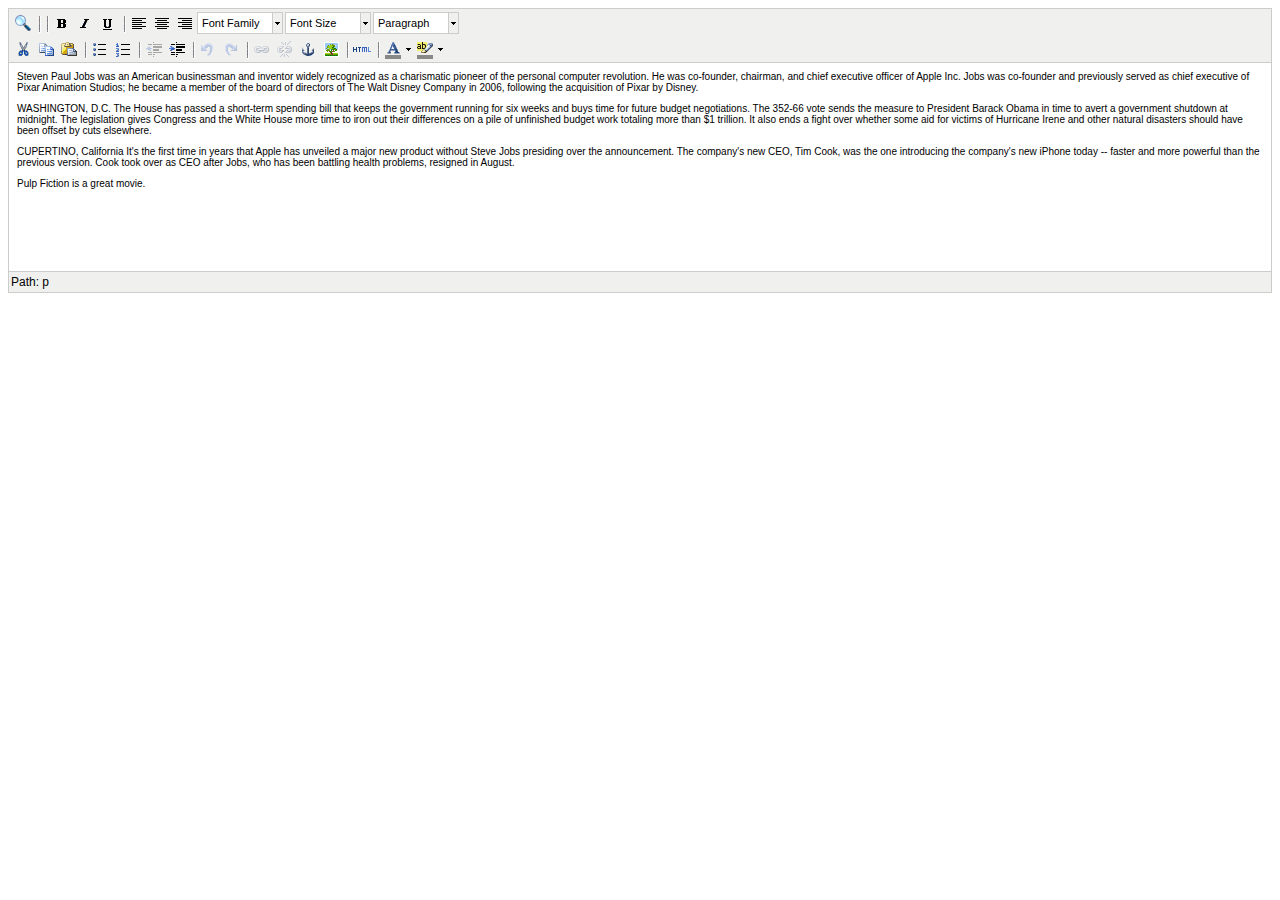
<file: index.html>
<!DOCTYPE html PUBLIC "-//W3C//DTD XHTML 1.0 Strict//EN" "http://www.w3.org/TR/xhtml1/DTD/xhtml1-strict.dtd">
<html xmlns="http://www.w3.org/1999/xhtml">
<head>
	<title>IKS related search</title>
    <script src="https://ajax.googleapis.com/ajax/libs/jquery/1.7.0/jquery.min.js"></script>
    <script type="text/javascript" src="resources/underscore.min.js"></script>
	<script type="text/javascript" src="resources/backbone.min.js"></script>
	<script type="text/javascript" src="resources/jquery.rdfquery.min.js"></script>
	<script type="text/javascript" src="resources/vie-2.1.0.debug.js"></script>
	
	<script type="text/javascript" src="resources/jquery-ui-1.8.17.custom.min.js"></script>
    <link type="text/css" href="resources/redmond/jquery-ui-1.8.17.custom.css" rel="stylesheet" />
	<!-- Include the image search widget -->
	<script type="text/javascript" src="resources/vie.widget.image_search.js"></script>
	
	<!-- Include vie-related widget -->
	<script type="text/javascript" src="resources/vie.widget.related.js"></script>
	<link type="text/css" href="resources/style.css" rel="stylesheet" />
	
	<!-- Include TinyMCE and initialize the search button -->
	<script type="text/javascript" src="tiny_mce/tiny_mce.js"></script>
	<script type="text/javascript">
	    tinyMCE
	            .init({
	                // General options
	                mode : "exact",
	                elements : "content",
	                theme : "advanced",
	                theme_advanced_buttons1 : "imageSearchButton,|,|,bold,italic,underline,|,justifyleft,justifycenter,justifyright,fontselect,fontsizeselect,formatselect",
	                theme_advanced_buttons2 : "cut,copy,paste,|,bullist,numlist,|,outdent,indent,|,undo,redo,|,link,unlink,anchor,image,|,code,preview,|,forecolor,backcolor",
	                theme_advanced_buttons3 : "",
	                theme_advanced_toolbar_location : "top",
	                theme_advanced_toolbar_align : "left",
	                theme_advanced_statusbar_location : "bottom",
	                setup : function(ed) {
	                    // Add a custom button
	                    ed.addButton('imageSearchButton', {
	                        title : 'Search images',
	                        onclick : function() {
	                            ed.focus();
	                            enhance(ed.getContent(), ed.getElement());
	                        }
	                    });
	                }
	            });
	</script>
	<!-- /TinyMCE -->
</head>
<body role="application">
	<div id="wrapper" class="wrapper">
		<div id="content" class="tinymce">
			<p>Steven Paul Jobs was an American businessman and inventor
				widely recognized as a charismatic pioneer of the personal computer
				revolution. He was co-founder, chairman, and chief executive officer
				of Apple Inc. Jobs was co-founder and previously served as chief
				executive of Pixar Animation Studios; he became a member of the
				board of directors of The Walt Disney Company in 2006, following the
				acquisition of Pixar by Disney.</p>
			<p>WASHINGTON, D.C. The House has passed a short-term spending
				bill that keeps the government running for six weeks and buys time
				for future budget negotiations. The 352-66 vote sends the measure to
				President Barack Obama in time to avert a government shutdown at
				midnight. The legislation gives Congress and the White House more
				time to iron out their differences on a pile of unfinished budget
				work totaling more than $1 trillion. It also ends a fight over
				whether some aid for victims of Hurricane Irene and other natural
				disasters should have been offset by cuts elsewhere.</p>
			<p>CUPERTINO, California It's the first time in years that Apple
				has unveiled a major new product without Steve Jobs presiding over
				the announcement. The company's new CEO, Tim Cook, was the one
				introducing the company's new iPhone today -- faster and more
				powerful than the previous version. Cook took over as CEO after
				Jobs, who has been battling health problems, resigned in August.</p>
			<p>Pulp Fiction is a great movie.</p>
		</div>
	</div>
</body>
</html>
</file>
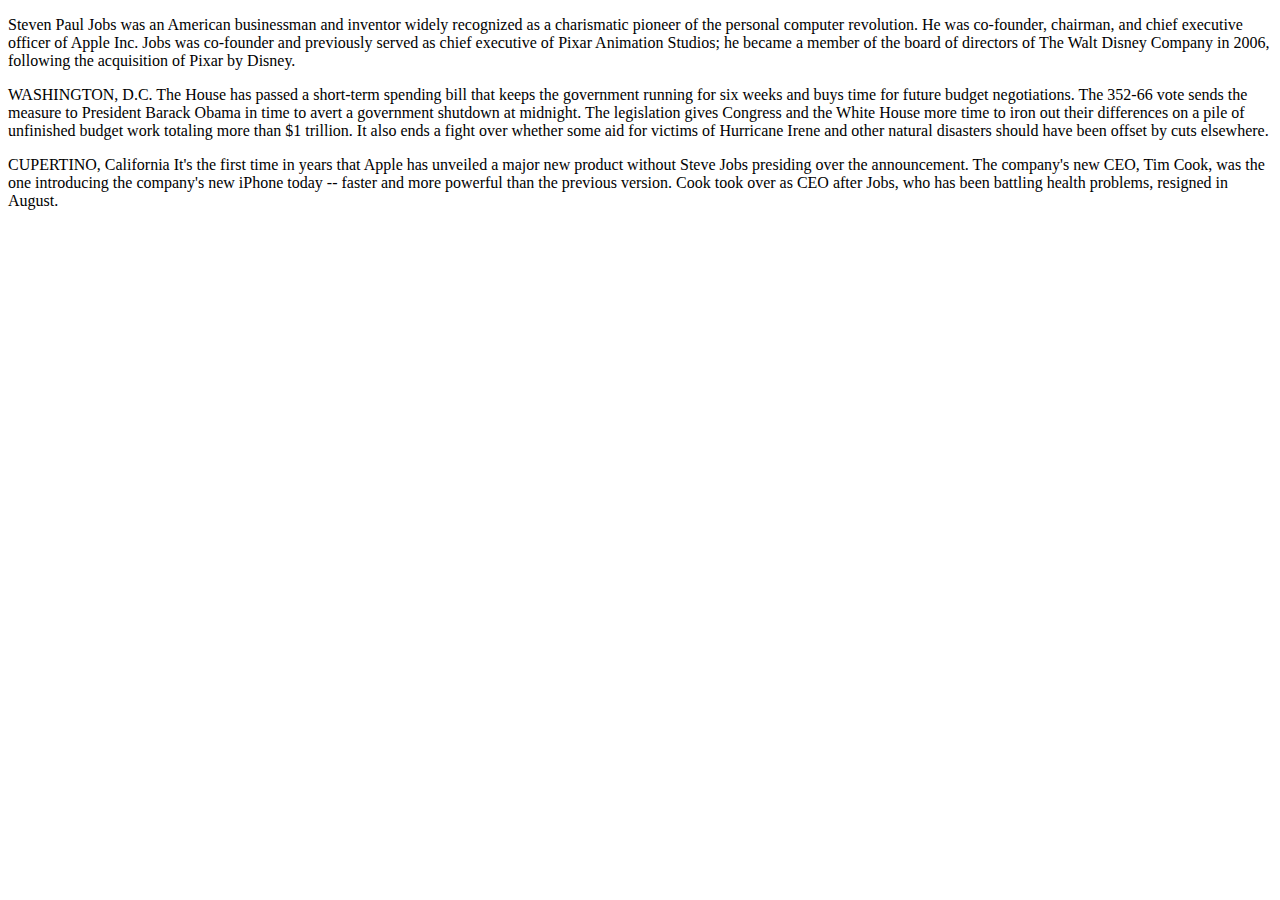
<file: test/index.html>
<!DOCTYPE html PUBLIC "-//W3C//DTD XHTML 1.0 Strict//EN" "http://www.w3.org/TR/xhtml1/DTD/xhtml1-strict.dtd">
<html xmlns="http://www.w3.org/1999/xhtml">
<head>
	<title>IKS VIE Basic version test</title>
	<meta http-equiv="X-UA-Compatible" content="IE=edge" />
	<script type="text/javascript" src="vie-ALL-2.0.0_20120503102652.debug.js"></script>
	<script type="text/javascript" src="../resources/jquery.rdfquery.min.js"></script>
	<script type="text/javascript" src="../resources/utils.js"></script>
</head>
<body>
	<div id="content">
		<p>Steven Paul Jobs was an American businessman and inventor
			widely recognized as a charismatic pioneer of the personal computer
			revolution. He was co-founder, chairman, and chief executive officer
			of Apple Inc. Jobs was co-founder and previously served as chief
			executive of Pixar Animation Studios; he became a member of the board
			of directors of The Walt Disney Company in 2006, following the
			acquisition of Pixar by Disney.</p>
		<p>WASHINGTON, D.C. The House has passed a short-term spending
			bill that keeps the government running for six weeks and buys time
			for future budget negotiations. The 352-66 vote sends the measure to
			President Barack Obama in time to avert a government shutdown at
			midnight. The legislation gives Congress and the White House more
			time to iron out their differences on a pile of unfinished budget
			work totaling more than $1 trillion. It also ends a fight over
			whether some aid for victims of Hurricane Irene and other natural
			disasters should have been offset by cuts elsewhere.</p>
		<p>CUPERTINO, California It's the first time in years that Apple
			has unveiled a major new product without Steve Jobs presiding over
			the announcement. The company's new CEO, Tim Cook, was the one
			introducing the company's new iPhone today -- faster and more
			powerful than the previous version. Cook took over as CEO after Jobs,
			who has been battling health problems, resigned in August.</p>
	</div>

<script type="text/javascript">
v = new VIE();
v.namespaces.base("http://schema.org/");
console.log("Start loading schema.org");
v.loadSchema("http://schema.rdfs.org/all.json", {
	baseNS : "http://schema.org/",
	success : function() {
	    console.log("schema.org loaded successfully");
		onLoadSuccess(v);
	},
	error : function(msg) {
		console.warn(msg);
	}
});
	
function onLoadSuccess(v) {

    console.log("Start analyzing");
    var stanbol = new v.StanbolService({ url : [ "http://dev.iks-project.eu:8080" ] });
    v.use(stanbol);
    stanbol.rules = v.jQuery.merge(stanbol.rules, getAdditionalRules(stanbol.vie));
    v.analyze({ element : v.jQuery('#content') }).using('stanbol').execute().done(

            function(entities) {
                
                var goods = {
                    persons : [],
                    cities : [],
                    places : [],
                    orgas : [],
                    events : [],
                    movies : [],
                    plants : [],
                    others : []
                };

                _.each(entities, function(entity) {
                    if (!entity.has('http://www.w3.org/2000/01/rdf-schema#label')) {
                        return;
                    }
					if (entity.isof("Person")) {
						goods.persons.push(entity);
					} else if (entity.isof("City")) {
						goods.cities.push(entity);
					} else if (entity.isof("Place")) {
						goods.places.push(entity);
					} else if (entity.isof("Organization")) {
						goods.orgas.push(entity);
					} else if (entity.isof("Event")) {
						goods.events.push(entity);
					} else if (entity.isof("Movie")) {
						goods.movies.push(entity);
                    } else if (entity.isof("dbpedia:Plant")) {
                        goods.plants.push(entity);
					} else if (entity.isof("Thing")) {
						goods.others.push(entity);
					}
                });
                
                if (goods.persons.length == 0
                    && goods.cities.length == 0 
                    && goods.places.length == 0
                    && goods.orgas.length == 0 
                    && goods.events.length == 0 
                    && goods.movies.length == 0
                    && goods.plants.length == 0) {
                } else {
                    logEntities("Persons", goods.persons);
                    logEntities("Cities", goods.cities);
                    logEntities("Places", goods.places);
                    logEntities("Organizations", goods.orgas);
                    logEntities("Events", goods.events);
                    logEntities("Movies", goods.movies);
                    logEntities("Plants", goods.plants);
                }
        });
}
</script>
</body>
</html>
</file>
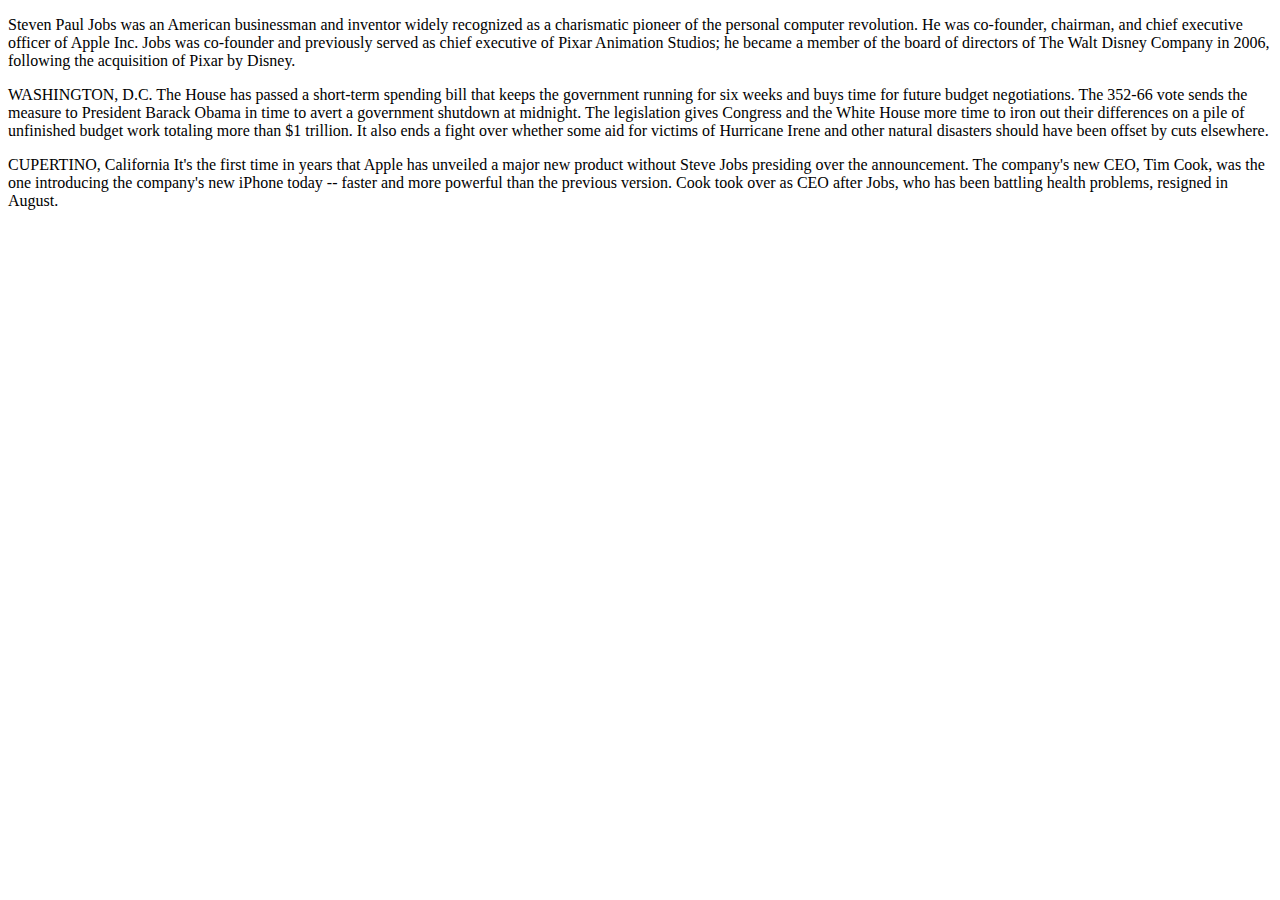
<file: test.html>
<!DOCTYPE html PUBLIC "-//W3C//DTD XHTML 1.0 Strict//EN" "http://www.w3.org/TR/xhtml1/DTD/xhtml1-strict.dtd">
<html xmlns="http://www.w3.org/1999/xhtml">
<head>
	<title>IKS related search</title>
	<meta http-equiv="X-UA-Compatible" content="IE=edge" />
	<script type="text/javascript" src="resources/vie-ALL-2.1.0alpha1_20120502153649.debug.js"></script>
	<script type="text/javascript" src="resources/jquery.rdfquery.min.js"></script>
	<script type="text/javascript" src="resources/utils.js"></script>
</head>
<body>
	<div id="content">
		<p>Steven Paul Jobs was an American businessman and inventor
			widely recognized as a charismatic pioneer of the personal computer
			revolution. He was co-founder, chairman, and chief executive officer
			of Apple Inc. Jobs was co-founder and previously served as chief
			executive of Pixar Animation Studios; he became a member of the board
			of directors of The Walt Disney Company in 2006, following the
			acquisition of Pixar by Disney.</p>
		<p>WASHINGTON, D.C. The House has passed a short-term spending
			bill that keeps the government running for six weeks and buys time
			for future budget negotiations. The 352-66 vote sends the measure to
			President Barack Obama in time to avert a government shutdown at
			midnight. The legislation gives Congress and the White House more
			time to iron out their differences on a pile of unfinished budget
			work totaling more than $1 trillion. It also ends a fight over
			whether some aid for victims of Hurricane Irene and other natural
			disasters should have been offset by cuts elsewhere.</p>
		<p>CUPERTINO, California It's the first time in years that Apple
			has unveiled a major new product without Steve Jobs presiding over
			the announcement. The company's new CEO, Tim Cook, was the one
			introducing the company's new iPhone today -- faster and more
			powerful than the previous version. Cook took over as CEO after Jobs,
			who has been battling health problems, resigned in August.</p>
	</div>

<script type="text/javascript">
v = new VIE();
v.namespaces.base("http://schema.org/");
console.log("Start loading schema.org");
v.loadSchema("http://schema.rdfs.org/all.json", {
	baseNS : "http://schema.org/",
	success : function() {
	    console.log("schema.org loaded successfully");
		onLoadSuccess(v);
	},
	error : function(msg) {
		console.warn(msg);
	}
});
	
function onLoadSuccess(v) {

    console.log("Start analyzing");
    var stanbol = new v.StanbolService({ url : [ "http://dev.iks-project.eu:8080" ] });
    v.use(stanbol);
    stanbol.rules = v.jQuery.merge(stanbol.rules, getAdditionalRules(stanbol.vie));
    v.analyze({ element : v.jQuery('#content') }).using('stanbol').execute().done(

            function(entities) {
                
                var goods = {
                    persons : [],
                    cities : [],
                    places : [],
                    orgas : [],
                    events : [],
                    movies : [],
                    plants : [],
                    others : []
                };

                _.each(entities, function(entity) {
                    if (!entity.has('http://www.w3.org/2000/01/rdf-schema#label')) {
                        return;
                    }
                    if (entity.isof("Person")) {
                        goods.persons.push(entity);
                    } else if (entity.isof("City")) {
                        goods.cities.push(entity);
                    } else if (entity.isof("Place")) {
                        goods.places.push(entity);
                    } else if (entity.isof("Organization")) {
                        goods.orgas.push(entity);
                    } else if (entity.isof("Event")) {
                        goods.events.push(entity);
                    } else if (entity.isof("Movie")) {
                        goods.movies.push(entity);
                    } else if (isOf(entity, "<http://dbpedia.org/ontology/Plant>")) {
                        goods.plants.push(entity);
					} else if (entity.isof("Thing")) {
						goods.others.push(entity);
					}
                });
                
                if (goods.persons.length == 0
                    && goods.cities.length == 0 
                    && goods.places.length == 0
                    && goods.orgas.length == 0 
                    && goods.events.length == 0 
                    && goods.movies.length == 0
                    && goods.plants.length == 0) {
                } else {
                    logEntities("Persons", goods.persons);
                    logEntities("Cities", goods.cities);
                    logEntities("Places", goods.places);
                    logEntities("Organizations", goods.orgas);
                    logEntities("Events", goods.events);
                    logEntities("Movies", goods.movies);
                    logEntities("Movies", goods.movies);
                }
        });
}
</script>
</body>
</html>
</file>
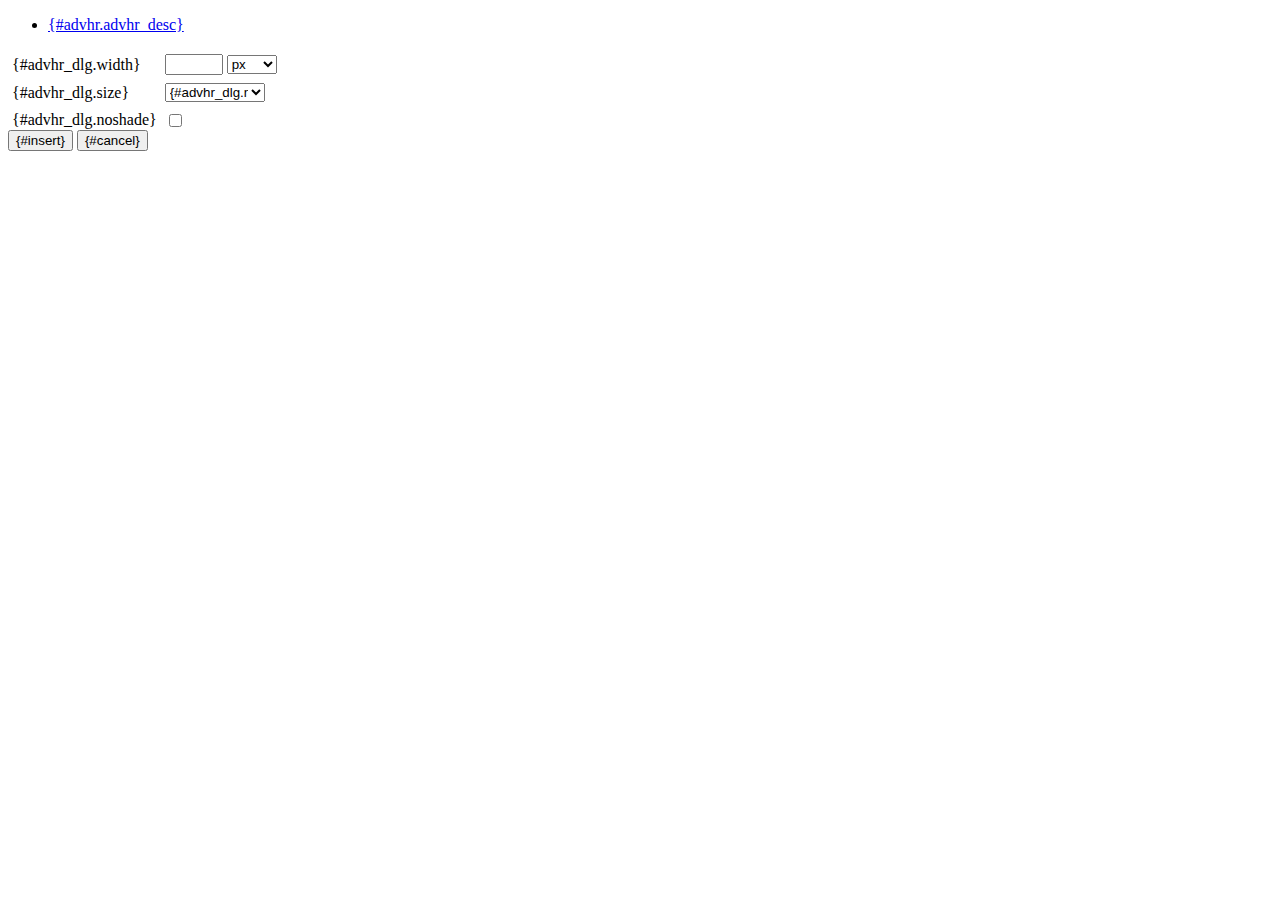
<file: tiny_mce/plugins/advhr/rule.htm>
<!DOCTYPE html PUBLIC "-//W3C//DTD XHTML 1.0 Strict//EN" "http://www.w3.org/TR/xhtml1/DTD/xhtml1-strict.dtd">
<html xmlns="http://www.w3.org/1999/xhtml">
<head>
	<title>{#advhr.advhr_desc}</title>
	<script type="text/javascript" src="../../tiny_mce_popup.js"></script>
	<script type="text/javascript" src="js/rule.js"></script>
	<script type="text/javascript" src="../../utils/mctabs.js"></script>
	<script type="text/javascript" src="../../utils/form_utils.js"></script>
	<link href="css/advhr.css" rel="stylesheet" type="text/css" />
</head>
<body role="application">
<form onsubmit="AdvHRDialog.update();return false;" action="#">
	<div class="tabs">
		<ul>
			<li id="general_tab" class="current" aria-controls="general_panel"><span><a href="javascript:mcTabs.displayTab('general_tab','general_panel');" onmousedown="return false;">{#advhr.advhr_desc}</a></span></li>
		</ul>
	</div>

	<div class="panel_wrapper">
		<div id="general_panel" class="panel current">
			<table role="presentation" border="0" cellpadding="4" cellspacing="0">
					<tr role="group" aria-labelledby="width_label">
						<td><label id="width_label" for="width">{#advhr_dlg.width}</label></td>
						<td class="nowrap">
							<input id="width" name="width" type="text" value="" class="mceFocus" />
							<span style="display:none;" id="width_unit_label">{#advhr_dlg.widthunits}</span>
							<select name="width2" id="width2" aria-labelledby="width_unit_label">
								<option value="">px</option>
								<option value="%">%</option>
							</select>
						</td>
					</tr>
					<tr>
						<td><label for="size">{#advhr_dlg.size}</label></td>
						<td><select id="size" name="size">
							<option value="">{#advhr_dlg.normal}</option>
							<option value="1">1</option>
							<option value="2">2</option>
							<option value="3">3</option>
							<option value="4">4</option>
							<option value="5">5</option>
						</select></td>
					</tr>
					<tr>
						<td><label for="noshade">{#advhr_dlg.noshade}</label></td>
						<td><input type="checkbox" name="noshade" id="noshade" class="radio" /></td>
					</tr>
			</table>
		</div>
	</div>

	<div class="mceActionPanel">
		<input type="submit" id="insert" name="insert" value="{#insert}" />
		<input type="button" id="cancel" name="cancel" value="{#cancel}" onclick="tinyMCEPopup.close();" />
	</div>
</form>
</body>
</html>
</file>
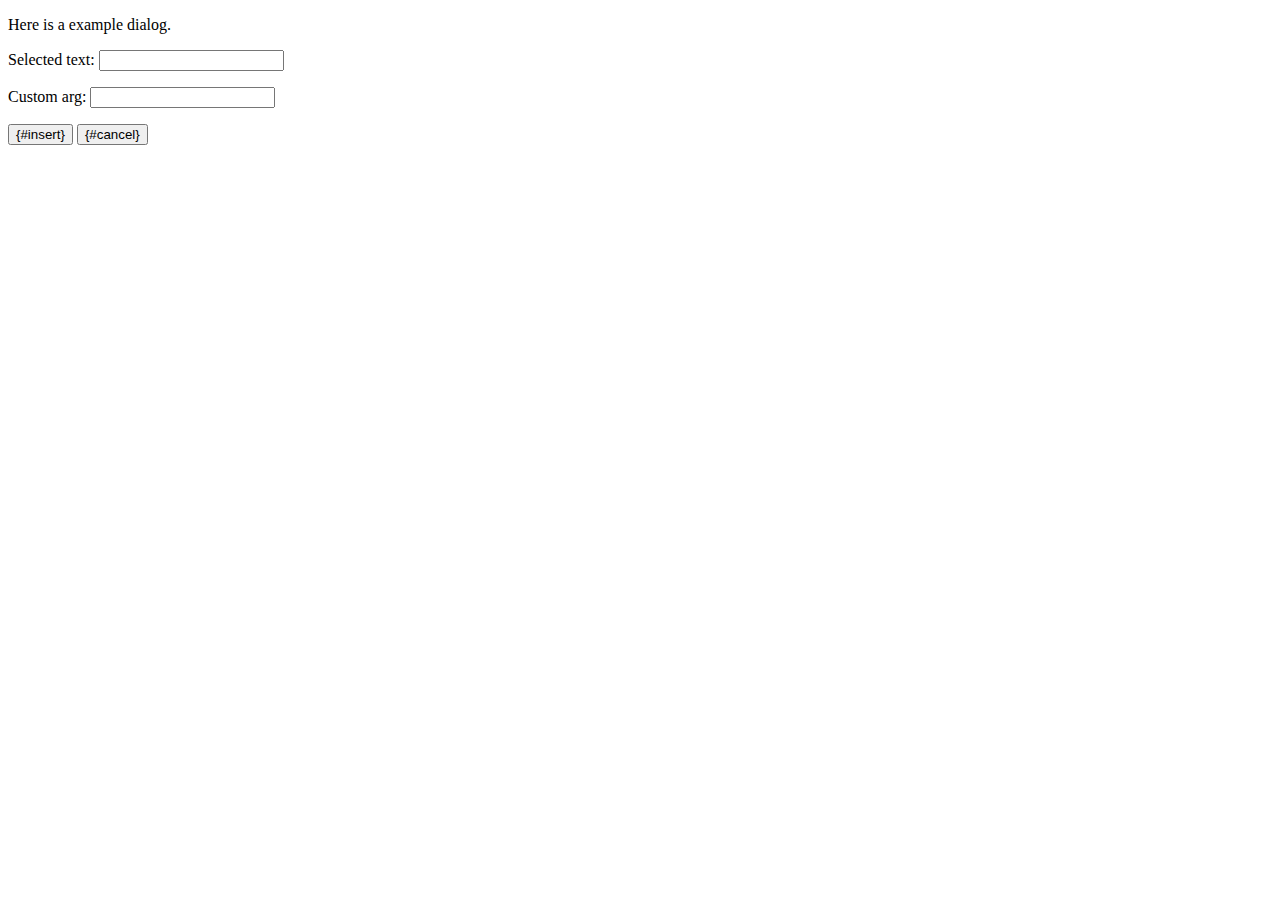
<file: tiny_mce/plugins/example/dialog.htm>
<!DOCTYPE html PUBLIC "-//W3C//DTD XHTML 1.0 Strict//EN" "http://www.w3.org/TR/xhtml1/DTD/xhtml1-strict.dtd">
<html xmlns="http://www.w3.org/1999/xhtml">
<head>
	<title>{#example_dlg.title}</title>
	<script type="text/javascript" src="../../tiny_mce_popup.js"></script>
	<script type="text/javascript" src="js/dialog.js"></script>
</head>
<body>

<form onsubmit="ExampleDialog.insert();return false;" action="#">
	<p>Here is a example dialog.</p>
	<p>Selected text: <input id="someval" name="someval" type="text" class="text" /></p>
	<p>Custom arg: <input id="somearg" name="somearg" type="text" class="text" /></p>

	<div class="mceActionPanel">
		<input type="button" id="insert" name="insert" value="{#insert}" onclick="ExampleDialog.insert();" />
		<input type="button" id="cancel" name="cancel" value="{#cancel}" onclick="tinyMCEPopup.close();" />
	</div>
</form>

</body>
</html>
</file>
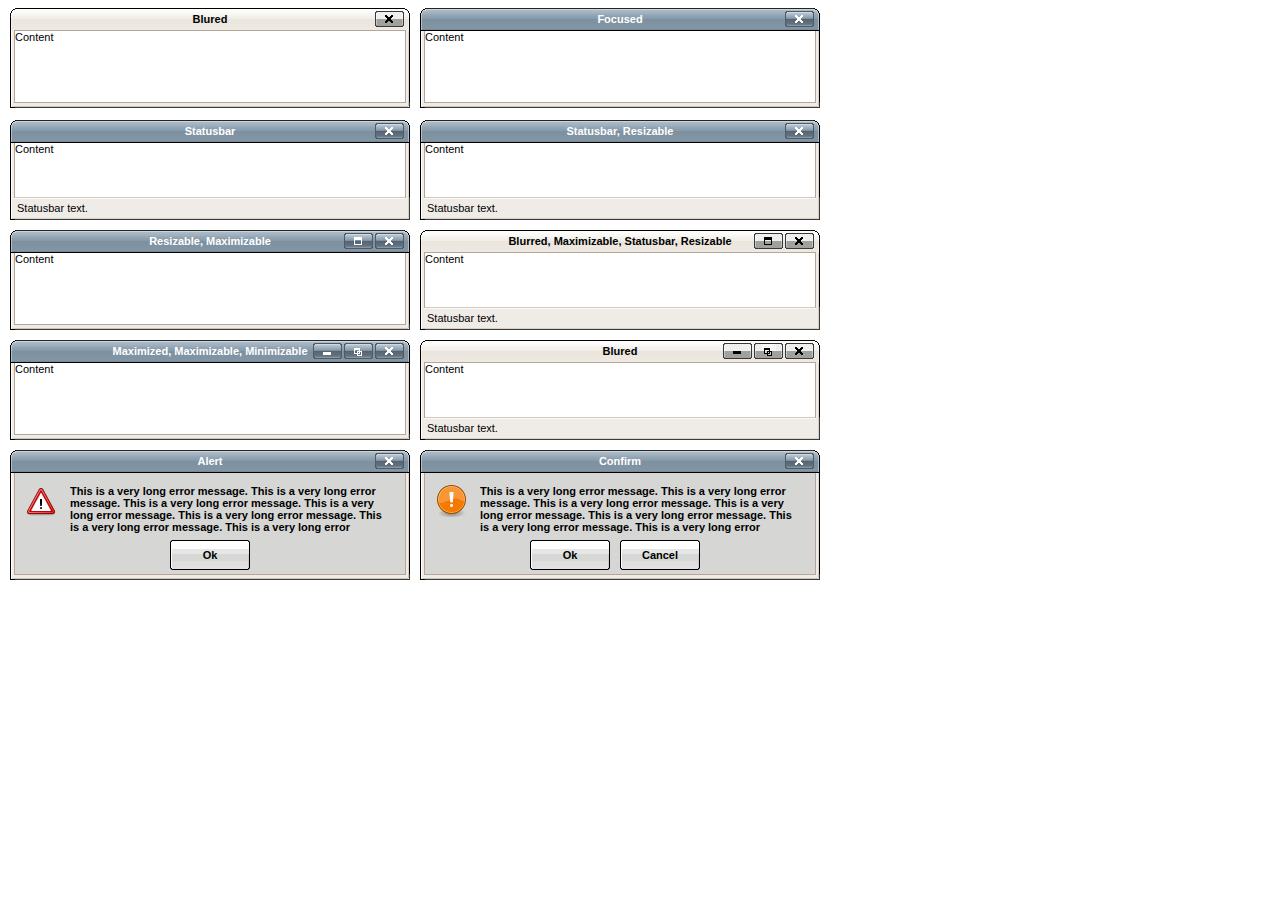
<file: tiny_mce/plugins/inlinepopups/template.htm>
<!-- <!DOCTYPE html PUBLIC "-//W3C//DTD XHTML 1.0 Strict//EN" "http://www.w3.org/TR/xhtml1/DTD/xhtml1-strict.dtd"> -->
<html xmlns="http://www.w3.org/1999/xhtml">
<head>
<title>Template for dialogs</title>
<link rel="stylesheet" type="text/css" href="skins/clearlooks2/window.css" />
</head>
<body>

<div class="mceEditor">
	<div class="clearlooks2" style="width:400px; height:100px; left:10px;">
		<div class="mceWrapper">
			<div class="mceTop">
				<div class="mceLeft"></div>
				<div class="mceCenter"></div>
				<div class="mceRight"></div>
				<span>Blured</span>
			</div>

			<div class="mceMiddle">
				<div class="mceLeft"></div>
				<span>Content</span>
				<div class="mceRight"></div>
			</div>

			<div class="mceBottom">
				<div class="mceLeft"></div>
				<div class="mceCenter"></div>
				<div class="mceRight"></div>
				<span>Statusbar text.</span>
			</div>

			<a class="mceMove" href="#"></a>
			<a class="mceMin" href="#"></a>
			<a class="mceMax" href="#"></a>
			<a class="mceMed" href="#"></a>
			<a class="mceClose" href="#"></a>
			<a class="mceResize mceResizeN" href="#"></a>
			<a class="mceResize mceResizeS" href="#"></a>
			<a class="mceResize mceResizeW" href="#"></a>
			<a class="mceResize mceResizeE" href="#"></a>
			<a class="mceResize mceResizeNW" href="#"></a>
			<a class="mceResize mceResizeNE" href="#"></a>
			<a class="mceResize mceResizeSW" href="#"></a>
			<a class="mceResize mceResizeSE" href="#"></a>
		</div>
	</div>

	<div class="clearlooks2" style="width:400px; height:100px; left:420px;">
		<div class="mceWrapper mceMovable mceFocus">
			<div class="mceTop">
				<div class="mceLeft"></div>
				<div class="mceCenter"></div>
				<div class="mceRight"></div>
				<span>Focused</span>
			</div>

			<div class="mceMiddle">
				<div class="mceLeft"></div>
				<span>Content</span>
				<div class="mceRight"></div>
			</div>

			<div class="mceBottom">
				<div class="mceLeft"></div>
				<div class="mceCenter"></div>
				<div class="mceRight"></div>
				<span>Statusbar text.</span>
			</div>

			<a class="mceMove" href="#"></a>
			<a class="mceMin" href="#"></a>
			<a class="mceMax" href="#"></a>
			<a class="mceMed" href="#"></a>
			<a class="mceClose" href="#"></a>
			<a class="mceResize mceResizeN" href="#"></a>
			<a class="mceResize mceResizeS" href="#"></a>
			<a class="mceResize mceResizeW" href="#"></a>
			<a class="mceResize mceResizeE" href="#"></a>
			<a class="mceResize mceResizeNW" href="#"></a>
			<a class="mceResize mceResizeNE" href="#"></a>
			<a class="mceResize mceResizeSW" href="#"></a>
			<a class="mceResize mceResizeSE" href="#"></a>
		</div>
	</div>

	<div class="clearlooks2" style="width:400px; height:100px; left:10px; top:120px;">
		<div class="mceWrapper mceMovable mceFocus mceStatusbar">
			<div class="mceTop">
				<div class="mceLeft"></div>
				<div class="mceCenter"></div>
				<div class="mceRight"></div>
				<span>Statusbar</span>
			</div>

			<div class="mceMiddle">
				<div class="mceLeft"></div>
				<span>Content</span>
				<div class="mceRight"></div>
			</div>

			<div class="mceBottom">
				<div class="mceLeft"></div>
				<div class="mceCenter"></div>
				<div class="mceRight"></div>
				<span>Statusbar text.</span>
			</div>

			<a class="mceMove" href="#"></a>
			<a class="mceMin" href="#"></a>
			<a class="mceMax" href="#"></a>
			<a class="mceMed" href="#"></a>
			<a class="mceClose" href="#"></a>
			<a class="mceResize mceResizeN" href="#"></a>
			<a class="mceResize mceResizeS" href="#"></a>
			<a class="mceResize mceResizeW" href="#"></a>
			<a class="mceResize mceResizeE" href="#"></a>
			<a class="mceResize mceResizeNW" href="#"></a>
			<a class="mceResize mceResizeNE" href="#"></a>
			<a class="mceResize mceResizeSW" href="#"></a>
			<a class="mceResize mceResizeSE" href="#"></a>
		</div>
	</div>

	<div class="clearlooks2" style="width:400px; height:100px; left:420px; top:120px;">
		<div class="mceWrapper mceMovable mceFocus mceStatusbar mceResizable">
			<div class="mceTop">
				<div class="mceLeft"></div>
				<div class="mceCenter"></div>
				<div class="mceRight"></div>
				<span>Statusbar, Resizable</span>
			</div>

			<div class="mceMiddle">
				<div class="mceLeft"></div>
				<span>Content</span>
				<div class="mceRight"></div>
			</div>

			<div class="mceBottom">
				<div class="mceLeft"></div>
				<div class="mceCenter"></div>
				<div class="mceRight"></div>
				<span>Statusbar text.</span>
			</div>

			<a class="mceMove" href="#"></a>
			<a class="mceMin" href="#"></a>
			<a class="mceMax" href="#"></a>
			<a class="mceMed" href="#"></a>
			<a class="mceClose" href="#"></a>
			<a class="mceResize mceResizeN" href="#"></a>
			<a class="mceResize mceResizeS" href="#"></a>
			<a class="mceResize mceResizeW" href="#"></a>
			<a class="mceResize mceResizeE" href="#"></a>
			<a class="mceResize mceResizeNW" href="#"></a>
			<a class="mceResize mceResizeNE" href="#"></a>
			<a class="mceResize mceResizeSW" href="#"></a>
			<a class="mceResize mceResizeSE" href="#"></a>
		</div>
	</div>

	<div class="clearlooks2" style="width:400px; height:100px; left:10px; top:230px;">
		<div class="mceWrapper mceMovable mceFocus mceResizable mceMaximizable">
			<div class="mceTop">
				<div class="mceLeft"></div>
				<div class="mceCenter"></div>
				<div class="mceRight"></div>
				<span>Resizable, Maximizable</span>
			</div>

			<div class="mceMiddle">
				<div class="mceLeft"></div>
				<span>Content</span>
				<div class="mceRight"></div>
			</div>

			<div class="mceBottom">
				<div class="mceLeft"></div>
				<div class="mceCenter"></div>
				<div class="mceRight"></div>
				<span>Statusbar text.</span>
			</div>

			<a class="mceMove" href="#"></a>
			<a class="mceMin" href="#"></a>
			<a class="mceMax" href="#"></a>
			<a class="mceMed" href="#"></a>
			<a class="mceClose" href="#"></a>
			<a class="mceResize mceResizeN" href="#"></a>
			<a class="mceResize mceResizeS" href="#"></a>
			<a class="mceResize mceResizeW" href="#"></a>
			<a class="mceResize mceResizeE" href="#"></a>
			<a class="mceResize mceResizeNW" href="#"></a>
			<a class="mceResize mceResizeNE" href="#"></a>
			<a class="mceResize mceResizeSW" href="#"></a>
			<a class="mceResize mceResizeSE" href="#"></a>
		</div>
	</div>

	<div class="clearlooks2" style="width:400px; height:100px; left:420px; top:230px;">
		<div class="mceWrapper mceMovable mceStatusbar mceResizable mceMaximizable">
			<div class="mceTop">
				<div class="mceLeft"></div>
				<div class="mceCenter"></div>
				<div class="mceRight"></div>
				<span>Blurred, Maximizable, Statusbar, Resizable</span>
			</div>

			<div class="mceMiddle">
				<div class="mceLeft"></div>
				<span>Content</span>
				<div class="mceRight"></div>
			</div>

			<div class="mceBottom">
				<div class="mceLeft"></div>
				<div class="mceCenter"></div>
				<div class="mceRight"></div>
				<span>Statusbar text.</span>
			</div>

			<a class="mceMove" href="#"></a>
			<a class="mceMin" href="#"></a>
			<a class="mceMax" href="#"></a>
			<a class="mceMed" href="#"></a>
			<a class="mceClose" href="#"></a>
			<a class="mceResize mceResizeN" href="#"></a>
			<a class="mceResize mceResizeS" href="#"></a>
			<a class="mceResize mceResizeW" href="#"></a>
			<a class="mceResize mceResizeE" href="#"></a>
			<a class="mceResize mceResizeNW" href="#"></a>
			<a class="mceResize mceResizeNE" href="#"></a>
			<a class="mceResize mceResizeSW" href="#"></a>
			<a class="mceResize mceResizeSE" href="#"></a>
		</div>
	</div>

	<div class="clearlooks2" style="width:400px; height:100px; left:10px; top:340px;">
		<div class="mceWrapper mceMovable mceFocus mceResizable mceMaximized mceMinimizable mceMaximizable">
			<div class="mceTop">
				<div class="mceLeft"></div>
				<div class="mceCenter"></div>
				<div class="mceRight"></div>
				<span>Maximized, Maximizable, Minimizable</span>
			</div>

			<div class="mceMiddle">
				<div class="mceLeft"></div>
				<span>Content</span>
				<div class="mceRight"></div>
			</div>

			<div class="mceBottom">
				<div class="mceLeft"></div>
				<div class="mceCenter"></div>
				<div class="mceRight"></div>
				<span>Statusbar text.</span>
			</div>

			<a class="mceMove" href="#"></a>
			<a class="mceMin" href="#"></a>
			<a class="mceMax" href="#"></a>
			<a class="mceMed" href="#"></a>
			<a class="mceClose" href="#"></a>
			<a class="mceResize mceResizeN" href="#"></a>
			<a class="mceResize mceResizeS" href="#"></a>
			<a class="mceResize mceResizeW" href="#"></a>
			<a class="mceResize mceResizeE" href="#"></a>
			<a class="mceResize mceResizeNW" href="#"></a>
			<a class="mceResize mceResizeNE" href="#"></a>
			<a class="mceResize mceResizeSW" href="#"></a>
			<a class="mceResize mceResizeSE" href="#"></a>
		</div>
	</div>

	<div class="clearlooks2" style="width:400px; height:100px; left:420px; top:340px;">
		<div class="mceWrapper mceMovable mceStatusbar mceResizable mceMaximized mceMinimizable mceMaximizable">
			<div class="mceTop">
				<div class="mceLeft"></div>
				<div class="mceCenter"></div>
				<div class="mceRight"></div>
				<span>Blured</span>
			</div>

			<div class="mceMiddle">
				<div class="mceLeft"></div>
				<span>Content</span>
				<div class="mceRight"></div>
			</div>

			<div class="mceBottom">
				<div class="mceLeft"></div>
				<div class="mceCenter"></div>
				<div class="mceRight"></div>
				<span>Statusbar text.</span>
			</div>

			<a class="mceMove" href="#"></a>
			<a class="mceMin" href="#"></a>
			<a class="mceMax" href="#"></a>
			<a class="mceMed" href="#"></a>
			<a class="mceClose" href="#"></a>
			<a class="mceResize mceResizeN" href="#"></a>
			<a class="mceResize mceResizeS" href="#"></a>
			<a class="mceResize mceResizeW" href="#"></a>
			<a class="mceResize mceResizeE" href="#"></a>
			<a class="mceResize mceResizeNW" href="#"></a>
			<a class="mceResize mceResizeNE" href="#"></a>
			<a class="mceResize mceResizeSW" href="#"></a>
			<a class="mceResize mceResizeSE" href="#"></a>
		</div>
	</div>

	<div class="clearlooks2" style="width:400px; height:130px; left:10px; top:450px;">
		<div class="mceWrapper mceMovable mceFocus mceModal mceAlert">
			<div class="mceTop">
				<div class="mceLeft"></div>
				<div class="mceCenter"></div>
				<div class="mceRight"></div>
				<span>Alert</span>
			</div>

			<div class="mceMiddle">
				<div class="mceLeft"></div>
				<span>
					This is a very long error message. This is a very long error message.
					This is a very long error message. This is a very long error message.
					This is a very long error message. This is a very long error message.
					This is a very long error message. This is a very long error message.
					This is a very long error message. This is a very long error message.
					This is a very long error message. This is a very long error message.
				</span>
				<div class="mceRight"></div>
				<div class="mceIcon"></div>
			</div>

			<div class="mceBottom">
				<div class="mceLeft"></div>
				<div class="mceCenter"></div>
				<div class="mceRight"></div>
			</div>

			<a class="mceMove" href="#"></a>
			<a class="mceButton mceOk" href="#">Ok</a>
			<a class="mceClose" href="#"></a>
		</div>
	</div>

	<div class="clearlooks2" style="width:400px; height:130px; left:420px; top:450px;">
		<div class="mceWrapper mceMovable mceFocus mceModal mceConfirm">
			<div class="mceTop">
				<div class="mceLeft"></div>
				<div class="mceCenter"></div>
				<div class="mceRight"></div>
				<span>Confirm</span>
			</div>

			<div class="mceMiddle">
				<div class="mceLeft"></div>
				<span>
					This is a very long error message. This is a very long error message.
					This is a very long error message. This is a very long error message.
					This is a very long error message. This is a very long error message.
					This is a very long error message. This is a very long error message.
					This is a very long error message. This is a very long error message.
					This is a very long error message. This is a very long error message.
					</span>
				<div class="mceRight"></div>
				<div class="mceIcon"></div>
			</div>

			<div class="mceBottom">
				<div class="mceLeft"></div>
				<div class="mceCenter"></div>
				<div class="mceRight"></div>
			</div>

			<a class="mceMove" href="#"></a>
			<a class="mceButton mceOk" href="#">Ok</a>
			<a class="mceButton mceCancel" href="#">Cancel</a>
			<a class="mceClose" href="#"></a>
		</div>
	</div>
</div>

</body>
</html>
</file>
<file: resources/style.css>
span.mceIcon.mce_imageSearchButton {
	background:url('search_icon.gif');
}

#content {
	width: 100%;
	height: 275px;
}

#image_container {
	margin-top: 10px;
}

#image_container a img {
	box-shadow: 0px 0px 10px #555;
	width: 174px; 
	height: auto; 
	margin: 0px 0px 10px 0px;
}

#image_container div p {
	margin: 0px 0px 5px 0px;
}
.mceLayout {
	margin-bottom: 20px !important;
}
</file>
<file: tiny_mce/plugins/advhr/css/advhr.css>
input.radio {border:1px none #000; background:transparent; vertical-align:middle;}
.panel_wrapper div.current {height:80px;}
#width {width:50px; vertical-align:middle;}
#width2 {width:50px; vertical-align:middle;}
#size {width:100px;}
</file>
<file: tiny_mce/plugins/inlinepopups/skins/clearlooks2/window.css>
/* Clearlooks 2 */

/* Reset */
.clearlooks2, .clearlooks2 div, .clearlooks2 span, .clearlooks2 a {vertical-align:baseline; text-align:left; position:absolute; border:0; padding:0; margin:0; background:transparent; font-family:Arial,Verdana; font-size:11px; color:#000; text-decoration:none; font-weight:normal; width:auto; height:auto; overflow:hidden; display:block}

/* General */
.clearlooks2 {position:absolute; direction:ltr}
.clearlooks2 .mceWrapper {position:static}
.mceEventBlocker {position:fixed; left:0; top:0; background:url(img/horizontal.gif) no-repeat 0 -75px; width:100%; height:100%}
.clearlooks2 .mcePlaceHolder {border:1px solid #000; background:#888; top:0; left:0; opacity:0.5; -ms-filter:'alpha(opacity=50)'; filter:alpha(opacity=50)}
.clearlooks2_modalBlocker {position:fixed; left:0; top:0; width:100%; height:100%; background:#FFF; opacity:0.6; -ms-filter:'alpha(opacity=60)'; filter:alpha(opacity=60); display:none}

/* Top */
.clearlooks2 .mceTop, .clearlooks2 .mceTop div {top:0; width:100%; height:23px}
.clearlooks2 .mceTop .mceLeft {width:6px; background:url(img/corners.gif)}
.clearlooks2 .mceTop .mceCenter {right:6px; width:100%; height:23px; background:url(img/horizontal.gif) 12px 0; clip:rect(auto auto auto 12px)}
.clearlooks2 .mceTop .mceRight {right:0; width:6px; height:23px; background:url(img/corners.gif) -12px 0}
.clearlooks2 .mceTop span {width:100%; text-align:center; vertical-align:middle; line-height:23px; font-weight:bold}
.clearlooks2 .mceFocus .mceTop .mceLeft {background:url(img/corners.gif) -6px 0}
.clearlooks2 .mceFocus .mceTop .mceCenter {background:url(img/horizontal.gif) 0 -23px}
.clearlooks2 .mceFocus .mceTop .mceRight {background:url(img/corners.gif) -18px 0}
.clearlooks2 .mceFocus .mceTop span {color:#FFF}

/* Middle */
.clearlooks2 .mceMiddle, .clearlooks2 .mceMiddle div {top:0}
.clearlooks2 .mceMiddle {width:100%; height:100%; clip:rect(23px auto auto auto)}
.clearlooks2 .mceMiddle .mceLeft {left:0; width:5px; height:100%; background:url(img/vertical.gif) -5px 0}
.clearlooks2 .mceMiddle span {top:23px; left:5px; width:100%; height:100%; background:#FFF}
.clearlooks2 .mceMiddle .mceRight {right:0; width:5px; height:100%; background:url(img/vertical.gif)}

/* Bottom */
.clearlooks2 .mceBottom, .clearlooks2 .mceBottom div {height:6px}
.clearlooks2 .mceBottom {left:0; bottom:0; width:100%}
.clearlooks2 .mceBottom div {top:0}
.clearlooks2 .mceBottom .mceLeft {left:0; width:5px; background:url(img/corners.gif) -34px -6px}
.clearlooks2 .mceBottom .mceCenter {left:5px; width:100%; background:url(img/horizontal.gif) 0 -46px}
.clearlooks2 .mceBottom .mceRight {right:0; width:5px; background: url(img/corners.gif) -34px 0}
.clearlooks2 .mceBottom span {display:none}
.clearlooks2 .mceStatusbar .mceBottom, .clearlooks2 .mceStatusbar .mceBottom div {height:23px}
.clearlooks2 .mceStatusbar .mceBottom .mceLeft {background:url(img/corners.gif) -29px 0}
.clearlooks2 .mceStatusbar .mceBottom .mceCenter {background:url(img/horizontal.gif) 0 -52px}
.clearlooks2 .mceStatusbar .mceBottom .mceRight {background:url(img/corners.gif) -24px 0}
.clearlooks2 .mceStatusbar .mceBottom span {display:block; left:7px; font-family:Arial, Verdana; font-size:11px; line-height:23px}

/* Actions */
.clearlooks2 a {width:29px; height:16px; top:3px;}
.clearlooks2 .mceClose {right:6px; background:url(img/buttons.gif) -87px 0}
.clearlooks2 .mceMin {display:none; right:68px; background:url(img/buttons.gif) 0 0}
.clearlooks2 .mceMed {display:none; right:37px; background:url(img/buttons.gif) -29px 0}
.clearlooks2 .mceMax {display:none; right:37px; background:url(img/buttons.gif) -58px 0}
.clearlooks2 .mceMove {display:none;width:100%;cursor:move;background:url(img/corners.gif) no-repeat -100px -100px}
.clearlooks2 .mceMovable .mceMove {display:block}
.clearlooks2 .mceFocus .mceClose {right:6px; background:url(img/buttons.gif) -87px -16px}
.clearlooks2 .mceFocus .mceMin {right:68px; background:url(img/buttons.gif) 0 -16px}
.clearlooks2 .mceFocus .mceMed {right:37px; background:url(img/buttons.gif) -29px -16px}
.clearlooks2 .mceFocus .mceMax {right:37px; background:url(img/buttons.gif) -58px -16px}
.clearlooks2 .mceFocus .mceClose:hover {right:6px; background:url(img/buttons.gif) -87px -32px}
.clearlooks2 .mceFocus .mceClose:hover {right:6px; background:url(img/buttons.gif) -87px -32px}
.clearlooks2 .mceFocus .mceMin:hover {right:68px; background:url(img/buttons.gif) 0 -32px}
.clearlooks2 .mceFocus .mceMed:hover {right:37px; background:url(img/buttons.gif) -29px -32px}
.clearlooks2 .mceFocus .mceMax:hover {right:37px; background:url(img/buttons.gif) -58px -32px}

/* Resize */
.clearlooks2 .mceResize {top:auto; left:auto; display:none; width:5px; height:5px; background:url(img/horizontal.gif) no-repeat 0 -75px}
.clearlooks2 .mceResizable .mceResize {display:block}
.clearlooks2 .mceResizable .mceMin, .clearlooks2 .mceMax {display:none}
.clearlooks2 .mceMinimizable .mceMin {display:block}
.clearlooks2 .mceMaximizable .mceMax {display:block}
.clearlooks2 .mceMaximized .mceMed {display:block}
.clearlooks2 .mceMaximized .mceMax {display:none}
.clearlooks2 a.mceResizeN {top:0; left:0; width:100%; cursor:n-resize}
.clearlooks2 a.mceResizeNW {top:0; left:0; cursor:nw-resize}
.clearlooks2 a.mceResizeNE {top:0; right:0; cursor:ne-resize}
.clearlooks2 a.mceResizeW {top:0; left:0; height:100%; cursor:w-resize;}
.clearlooks2 a.mceResizeE {top:0; right:0; height:100%; cursor:e-resize}
.clearlooks2 a.mceResizeS {bottom:0; left:0; width:100%; cursor:s-resize}
.clearlooks2 a.mceResizeSW {bottom:0; left:0; cursor:sw-resize}
.clearlooks2 a.mceResizeSE {bottom:0; right:0; cursor:se-resize}

/* Alert/Confirm */
.clearlooks2 .mceButton {font-weight:bold; bottom:10px; width:80px; height:30px; background:url(img/button.gif); line-height:30px; vertical-align:middle; text-align:center; outline:0}
.clearlooks2 .mceMiddle .mceIcon {left:15px; top:35px; width:32px; height:32px}
.clearlooks2 .mceAlert .mceMiddle span, .clearlooks2 .mceConfirm .mceMiddle span {background:transparent;left:60px; top:35px; width:320px; height:50px; font-weight:bold; overflow:auto; white-space:normal}
.clearlooks2 a:hover {font-weight:bold;}
.clearlooks2 .mceAlert .mceMiddle, .clearlooks2 .mceConfirm .mceMiddle {background:#D6D7D5}
.clearlooks2 .mceAlert .mceOk {left:50%; top:auto; margin-left: -40px}
.clearlooks2 .mceAlert .mceIcon {background:url(img/alert.gif)}
.clearlooks2 .mceConfirm .mceOk {left:50%; top:auto; margin-left: -90px}
.clearlooks2 .mceConfirm .mceCancel {left:50%; top:auto}
.clearlooks2 .mceConfirm .mceIcon {background:url(img/confirm.gif)}
</file>
